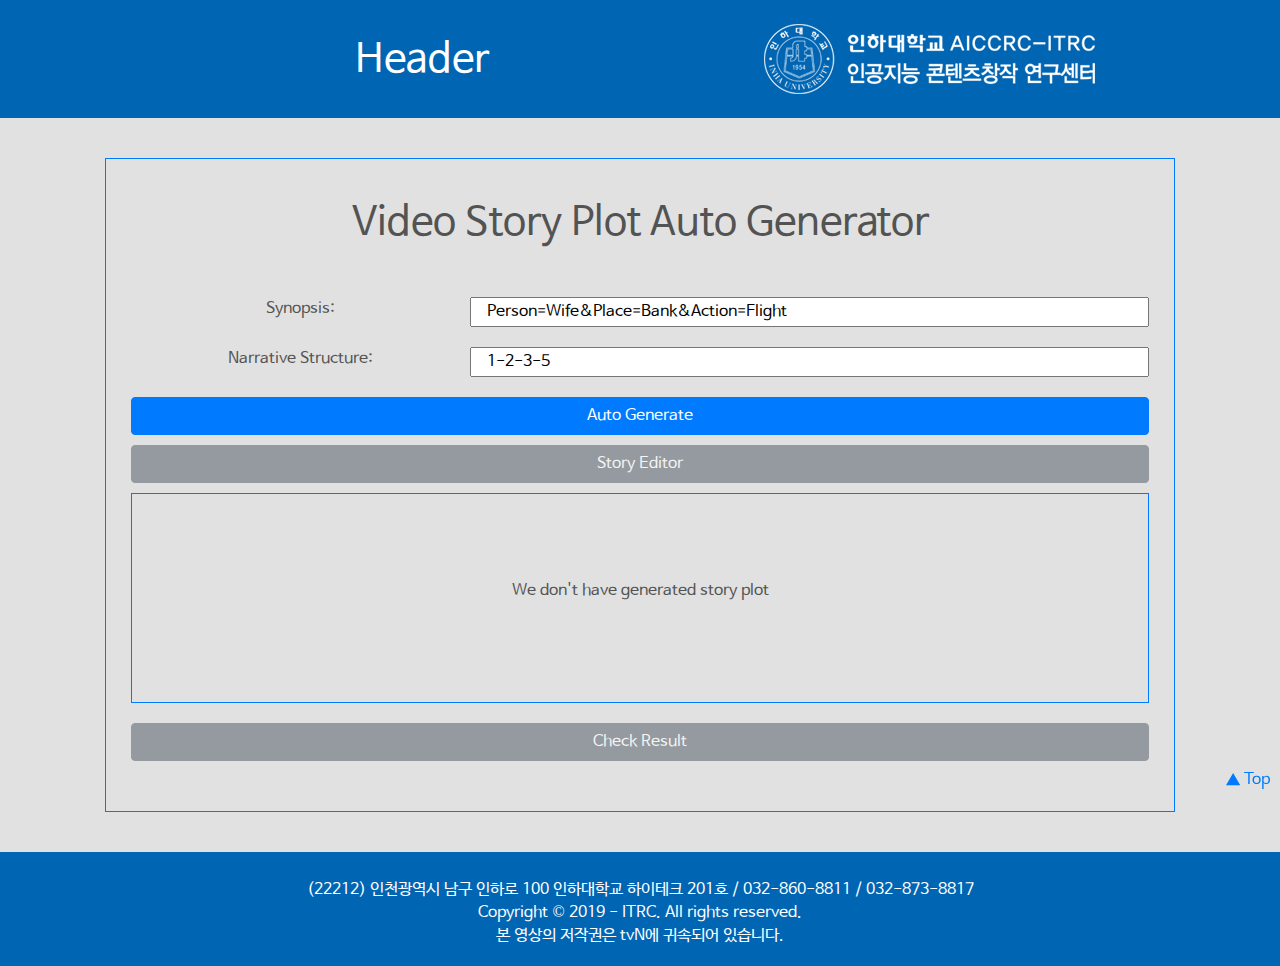
<file: index.html>
<!DOCTYPE html>
<html>
   <head>
      <meta charset='utf-8'>
      <title>AICCRC conflict graph</title>
      <link rel="shortcut icon" href="favicon.ico" type="image/x-icon" />
      <link rel='stylesheet' href='./css/bootstrap.css'/>
      <link rel='stylesheet' href='./css/bootstrap.min.css'/>
      <link rel='stylesheet' href='./css/bootstrap.scrollbar.css'/>
      <link href='./css/metadata_view.css' rel='stylesheet' type='text/css'>
      <!-- http://youngkang.me/hangul-webfont-showcase/#/fonts/Godo -->
      <link href='./font/Godo.css' rel='stylesheet' type='text/css'>
      <!-- http://youngkang.me/hangul-webfont-showcase/#/fonts/NanumBarunGothic -->
      <link href='./font/NanumBarunGothic.css' rel='stylesheet' type='text/css'>
      <link rel="stylesheet" type="text/css" href="index.css">
      <script src="index.js"></script>
      <script src='js/jquery-3.3.1.min.js'></script>
      <script src='js/bootstrap.bundle.min.js'></script>
      <style>
         .container{
         margin: auto;
         }
         canvas{
         -moz-user-select: none;
         -webkit-user-select: none;
         -ms-user-select: none;
         }
         .sceneimgsheader{
         float: left;
         box-sizing: border-box;
         margin: 0 2px;
         }
         .sceneimgsdiv{
         overflow-y: auto;
         overflow-x: hidden;
         padding: 5px 0;
         /* border: 1px solid rgb(119, 125, 129); */
         box-sizing: border-box;
         /* height: 800px; */
         max-height: 800px;
         /* background-color: white; */
         color:rgb(119, 125, 129)
         }
         #loading{
         opacity: 0.8;
         position: absolute;
         z-index: 1;
         padding: 0;
         margin: 0;
         top: 0;
         left: 0;
         width: 100%;
         height: 100%;
         background-color: black;
         }
         .loadingcenter{
         position: absolute;
         top: 50%;
         left: 50%;
         color:white;
         }
         .mysearch{
         margin: 0 auto;
         display: flex;
         justify-content: center; 
         }
         #btn-play{
         visibility: hidden;
         }
      </style>
   </head>
   <body>
      <header class="row main-header py-4" id="main-header">
         <div class="col-lg-1 col-md-0"></div>
         <div class="col-lg-6 col-md-12 text-center pt-2 mt-1">
            <h1 id="header-title">Header</h1>
         </div>
         <div class="col-lg-3 col-md-12 text-center">
            <img id="aiccrc-itrc-logo" src="./img/center_logo.png">
         </div>
         <div class="col-lg-2 col-md-0"></div>
      </header>



      <section class="container">

         

         <div class="small-container border border-primary">

            <div class="row">
                  <button type="button" class="btn btn-info btn-sm col-lg-2 col-md-2 col-sm-2" id="btn-home" onclick="homeButtonHandler()">Home</button>
            </div>

            <div id = "return-buttons-for-check-result" class="row">
                  <button type="button" class="btn btn-info btn-sm col-lg-2 col-md-2 col-sm-2" id="btn-back-to-story-editor" onclick="backToEditorHandler()">Story Editor</button>
                  <div class="col-lg-8 col-md-8 col-sm-8"></div>
                  <button type="button" class="btn btn-info btn-sm col-lg-2 col-md-2 col-sm-2" id="btn-home-for-check-result" onclick="homeButtonHandlerForCheckResult()">Home</button>
            </div>



            <div id="video-story-plot-auto-generator" >
               <h1>Video Story Plot Auto Generator</h1>

               <div class="row input-box">
                  <span class="input-label col-lg-4 col-md-4 col-sm-12">Synopsis:</span>
                  <input class="input-text-area col-lg-8 col-md-8 col-sm-12" id="synopsis-value" type="text" name="" value="Person=Wife&Place=Bank&Action=Flight">
                           
               </div>

               <div class="row input-box">
                  <span class="input-label col-lg-4 col-md-4 col-sm-12">Narrative Structure:</span>
                  <input class="input-text-area col-lg-8 col-md-8 col-sm-12" id="narrative-value" type="text" name="" value="1-2-3-5">
                     
                  
               </div>
               <div class="row">
                  <button type="button" class="btn btn-primary col-lg-12 col-md-12 col-sm-12" id="btn-auto-generate" onclick="autoGenerateHandler()">
                  Auto Generate</button>
               </div>
               
               <div class="row">
                  <button type="button" class="btn btn-secondary col-lg-12 col-md-12 col-sm-12" id="btn-story-edit" onclick="storyEditHandler()" disabled>Story Editor</button>
               </div>
               
               <div id="story-plot" class="row border border-primary">
                  <span>We don't have generated story plot</span>
               </div>

            </div>

            
            
            <div class="row">
                  <button type="button" class="btn btn-secondary col-lg-12 col-md-12 col-sm-12" id="btn-check-result" onclick="checkResultHandler()" disabled>Check Result</button>
            </div>

            <!--Hidden at the beginning-->
            
            <div id="video-shot-selector">
               
               <div id="search-query-div" class="row">
                  <span class="col-lg-4 col-md-4 col-sm-12">
                  Scene <span id="scene-id"></span> | Keyword to search a shot:
                   </span>

                  <input class="col-lg-6 col-md-4 col-sm-12" type="text" name="" value="Person=Wife&Action=Smile">

                  <div class="col-lg-1 col-md-2 col-sm-12">
                     <button class="btn btn-primary" type="button" id="btn-search" onclick="searchButtonHandler()">Search</button> 
                  </div>

                  <div class="col-lg-1 col-md-2 col-sm-12">
                     <button class="btn btn-primary" type="button" id="btn-cancel" onclick="cancelButtonHandler()">Cancel</button>
                  </div>
               </div>
            <!--Hidden at the beginning-->
                <div class="row">
                  <div id="selectable-shot-displayer" class="border border-primary col-lg-12 col-md-12 col-sm-12">
                     <span>Empty</span>            
                  </div>
               </div>
               
            </div>
            
            <div class="row">
               <div id="final-video" class="border border-primary col-lg-12 col-md-12 col-sm-12"><span>Placeholder Content</span></div>
            </div>

            <div class="row">
               <div id="final-story-plot" class="border border-primary col-lg-12 col-md-12 col-sm-12"></div>
            </div>

            <!--Hidden at the beginning-->
            <div class="row">
               <div id="editable-story-plot">
            </div>

            </div>
         
         </div>
        
        
      </section>




      <footer class="row main-footer pt-4 pb-3">
         <div class="col-12 text-center">
            <h6 class="my-1">(22212) 인천광역시 남구 인하로 100 인하대학교 하이테크 201호 / 032-860-8811 / 032-873-8817</h6>
            <h6 class="my-1">Copyright © 2019 - ITRC. All rights reserved. </h6>
            <h6 class="my-1">본 영상의 저작권은 tvN에 귀속되어 있습니다. </h6>
         </div>
      </footer>
      <div id="topbutton" class="topbutton"><a href="#main-header">▲ Top</a></div>
   </body>
</html>
</file>
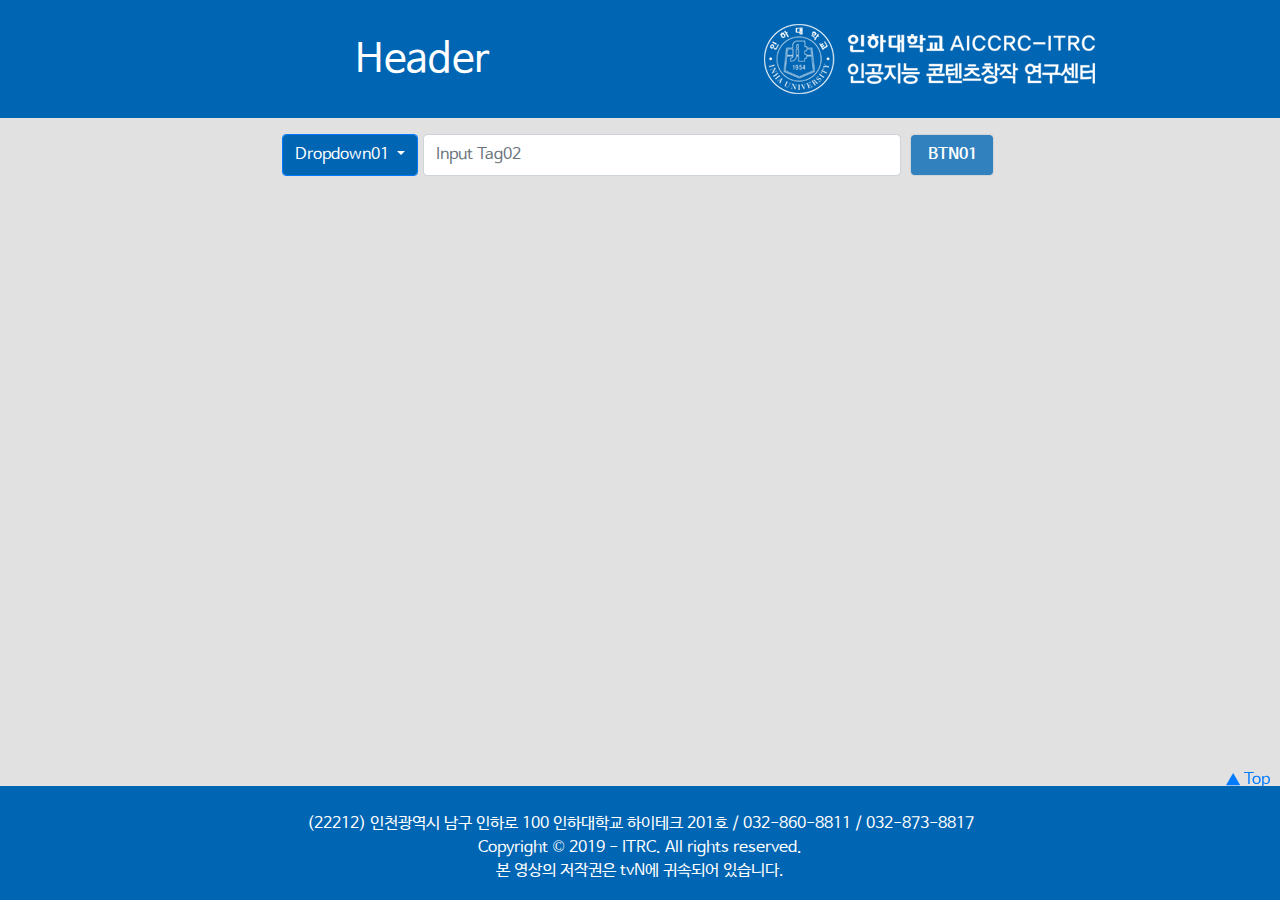
<file: backup.html>
<!DOCTYPE html>
<html>
   <head>
      <meta charset='utf-8'>
      <title>AICCRC conflict graph</title>
      <link rel="shortcut icon" href="favicon.ico" type="image/x-icon" />
      <link rel='stylesheet' href='./css/bootstrap.min.css'/>
      <link rel='stylesheet' href='./css/bootstrap.scrollbar.css'/>
      <link href='./css/metadata_view.css' rel='stylesheet' type='text/css'>
      <!-- http://youngkang.me/hangul-webfont-showcase/#/fonts/Godo -->
      <link href='./font/Godo.css' rel='stylesheet' type='text/css'>
      <!-- http://youngkang.me/hangul-webfont-showcase/#/fonts/NanumBarunGothic -->
      <link href='./font/NanumBarunGothic.css' rel='stylesheet' type='text/css'>
      <script src='js/jquery-3.3.1.min.js'></script>
      <script src='js/bootstrap.bundle.min.js'></script>
      <style>
         .container{
         margin: auto;
         }
         canvas{
         -moz-user-select: none;
         -webkit-user-select: none;
         -ms-user-select: none;
         }
         .sceneimgsheader{
         float: left;
         box-sizing: border-box;
         margin: 0 2px;
         }
         .sceneimgsdiv{
         overflow-y: auto;
         overflow-x: hidden;
         padding: 5px 0;
         /* border: 1px solid rgb(119, 125, 129); */
         box-sizing: border-box;
         /* height: 800px; */
         max-height: 800px;
         /* background-color: white; */
         color:rgb(119, 125, 129)
         }
         #loading{
         opacity: 0.8;
         position: absolute;
         z-index: 1;
         padding: 0;
         margin: 0;
         top: 0;
         left: 0;
         width: 100%;
         height: 100%;
         background-color: black;
         }
         .loadingcenter{
         position: absolute;
         top: 50%;
         left: 50%;
         color:white;
         }
         .mysearch{
         margin: 0 auto;
         display: flex;
         justify-content: center; 
         }
         #btn-play{
         visibility: hidden;
         }
      </style>
   </head>
   <body>
      <header class="row main-header py-4" id="main-header">
         <div class="col-lg-1 col-md-0"></div>
         <div class="col-lg-6 col-md-12 text-center pt-2 mt-1">
            <h1 id="header-title">Header</h1>
         </div>
         <div class="col-lg-3 col-md-12 text-center">
            <img id="aiccrc-itrc-logo" src="./img/center_logo.png">
         </div>
         <div class="col-lg-2 col-md-0"></div>
      </header>
      <section class="container">
         <div id="loading" class="loading"></div>
         <nav class="mysearch row main-search py-3" style='width:100%; margin:auto;'>
            <!-- Dropdown -->
            <div class="dropdown" style='margin-right: 5px;'>
               <button id='storytemplatebtn' class="btn btn-primary dropdown-toggle form-control py-2" type="button" style='background-color:rgb(0,101,179);color:rgb(255,255,255);' data-toggle="dropdown"> Dropdown01 <span class="caret"></span></button>
               <ul class="dropdown-menu" style="min-width:120px">
                  <li><a class="dropdown-item storyitem" style='text-align: center;'>Item01</a></li>
                  <li><a class="dropdown-item storyitem" style='text-align: center;'>Item02</a></li>
                  <li><a class="dropdown-item storyitem" style='text-align: center;'>Item03</a></li>
               </ul>
            </div>
            <!-- Input tag -->
            <div class=""  style='margin-right: 5px;'>
               <input type="search" class="form-control py-2"  size='30' placeholder="Input Tag02" name='conflict_degrees' id='conflict_degrees'>   <!-- value="이름=장그래" -->
            </div>
            <div class="col-lg-1 col-md-2 col-4 px-1">
               <!-- BTN -->
               <button class="form-control py-2 btn-search" id="btn-search">BTN01</button>
            </div>
         </nav>
      </section>
      <footer class="row main-footer pt-4 pb-3 fixed-bottom">
         <div class="col-12 text-center">
            <h6 class="my-1">(22212) 인천광역시 남구 인하로 100 인하대학교 하이테크 201호 / 032-860-8811 / 032-873-8817</h6>
            <h6 class="my-1">Copyright © 2019 - ITRC. All rights reserved. </h6>
            <h6 class="my-1">본 영상의 저작권은 tvN에 귀속되어 있습니다. </h6>
         </div>
      </footer>
      <div id="topbutton" class="topbutton"><a href="#main-header">▲ Top</a></div>
   </body>
</html>
</file>
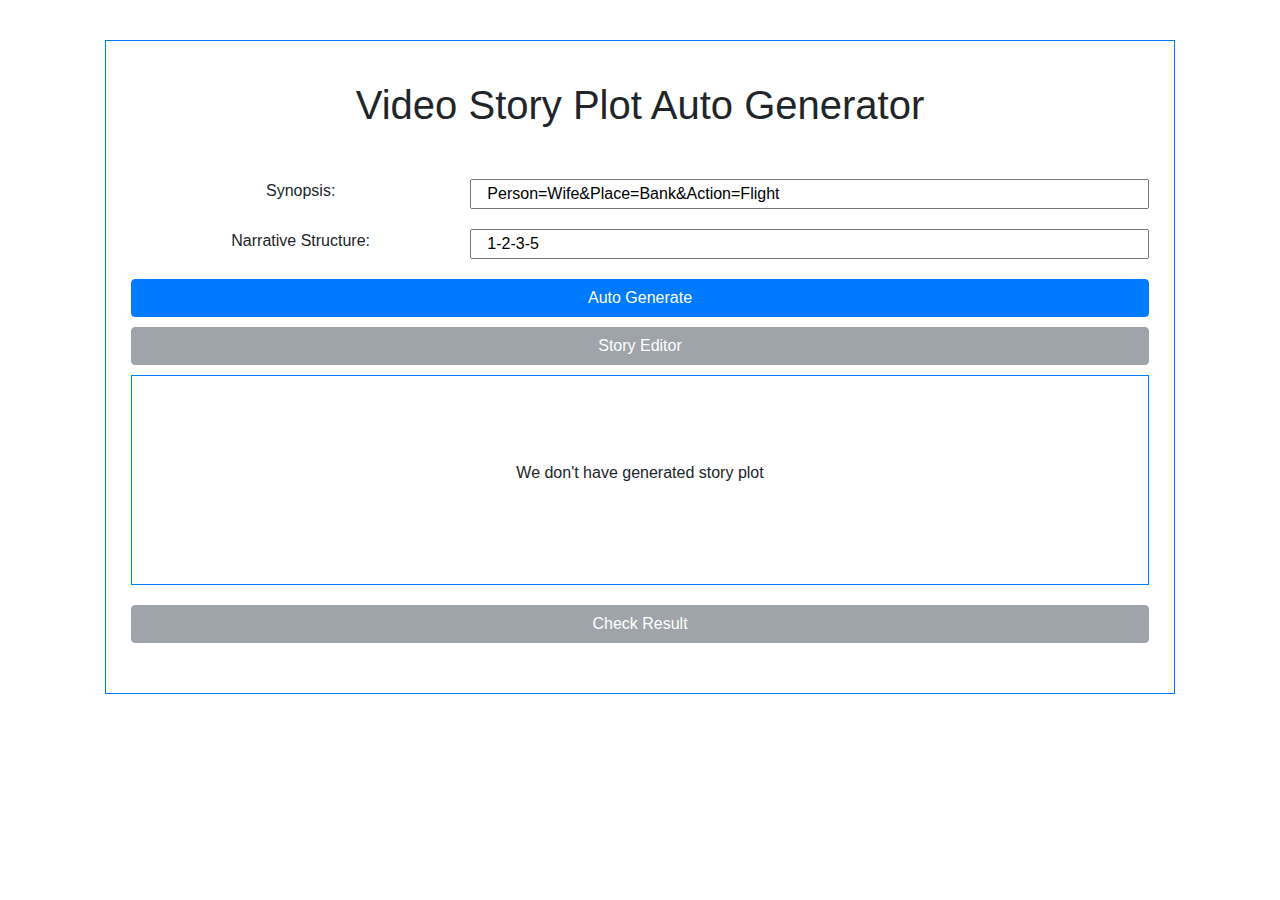
<file: Video Plot Story Generator.html>
<!DOCTYPE html>
<html>
	<head>
		<meta content="text/html;charset=utf-8" http-equiv="Content-Type">
		<meta content="utf-8" http-equiv="encoding">
		<title>Story Plot Generator</title>
		<link rel="stylesheet" type="text/css" href="index.css">
		<link rel='stylesheet' href='./css/bootstrap.css'/>
		<link rel='stylesheet' href='./css/bootstrap.min.css'/>
		<link rel='stylesheet' href='./css/bootstrap.scrollbar.css'/>
		<script src="index.js"></script>
	</head>
	
	<body>

	<section class="container"> 
		<div class="small-container border border-primary">

			<div id="video-story-plot-auto-generator" >
				<h1>Video Story Plot Auto Generator</h1>

				<div class="row input-box">
					<span class="input-label col-lg-4 col-md-4 col-sm-12">Synopsis:</span>
					<input class="input-text-area col-lg-8 col-md-8 col-sm-12" id="synopsis-value" type="text" name="" value="Person=Wife&Place=Bank&Action=Flight">
								
				</div>

				<div class="row input-box">
					<span class="input-label col-lg-4 col-md-4 col-sm-12">Narrative Structure:</span>
					<input class="input-text-area col-lg-8 col-md-8 col-sm-12" id="narrative-value" type="text" name="" value="1-2-3-5">
						
					
				</div>
				<div class="row">
					<button type="button" class="btn btn-primary col-lg-12 col-md-12 col-sm-12" id="btn-auto-generate" onclick="autoGenerateHandler()">
					Auto Generate</button>
				</div>
				
				<div class="row">
					<button type="button" class="btn btn-secondary col-lg-12 col-md-12 col-sm-12" id="btn-story-edit" onclick="storyEditHandler()" disabled>Story Editor</button>
				</div>
				
				<div id="story-plot" class="row border border-primary">
					<span>We don't have generated story plot</span>
				</div>

			</div>

			
			<div class="row">
					<button type="button" class="btn btn-secondary col-lg-12 col-md-12 col-sm-12" id="btn-check-result" onclick="checkResultHandler()" disabled>Check Result</button>
			</div>

			<!--Hidden at the beginning-->
			
			<div id="video-shot-selector">
				
				<div id="search-query-div" class="row">
					<span class="col-lg-4 col-md-4 col-sm-12">
					Scene <span id="scene-id"></span> | Keyword to search a shot:
				    </span>

					<input class="col-lg-6 col-md-4 col-sm-12" type="text" name="" value="Person=Wife&Action=Smile">

					<div class="col-lg-1 col-md-2 col-sm-12">
						<button class="btn btn-primary" type="button" id="btn-search" onclick="searchButtonHandler()">Search</button> 
					</div>

					<div class="col-lg-1 col-md-2 col-sm-12">
						<button class="btn btn-primary" type="button" id="btn-cancel" onclick="cancelButtonHandler()">Cancel</button>
					</div>
				</div>
			<!--Hidden at the beginning-->
			    <div class="row">
					<div id="selectable-shot-displayer" class="border border-primary col-lg-12 col-md-12 col-sm-12">
						<span>Empty</span>				
					</div>
				</div>
				
			</div>
			
			<div class="row">
				<div id="final-video" class="border border-primary col-lg-12 col-md-12 col-sm-12"><span>Placeholder Content</span></div>
			</div>
			<div class="row">
				<div id="final-story-plot" class="border border-primary col-lg-12 col-md-12 col-sm-12"></div>
			</div>


			
			<!--Hidden at the beginning-->
			<div class="row">
				<div id="editable-story-plot">
			</div>

			</div>
			
		</div>
		
	</section>

	</body>
</html>
</file>
<file: css/metadata_view.css>
/*
metadata_view.css
Created by RedCarrot at 20180514_0240
Updated by RedCarrot at 20180517_0155 - 하단 크기 변경
Updated by RedCarrot at 20180522_0720 - 소개 페이지 추가 및 Top 버튼
Updated by RedCarrot, Shakerato at 20191207_1530 - 시공간 분석 기능 추가
*/

* { 
    box-sizing: border-box;
    font-family: 'NanumBarunGothic', 'Sans-serif';
}
body {
    background-color:rgb(225,225,225);
    color:rgb(83,83,83);
}
.main-header {
    background-color:rgb(0,101,179);
    color:rgb(255,255,255);
    font-weight: bolder;
    font-family: 'Godo', 'Sans-serif';
}
.main-search {
    background-color:rgb(225,225,225);
    color:rgb(83,83,83);
}
.main-tip {
    /* background-color:rgb(200,200,255); */
    background-color:rgba(0,175,236, 0.1);
    border: solid 1px rgb(100,100,155);
    color:rgb(83,83,83);
}
.main-content {
    background-color:rgb(225,225,225);
    color:rgb(83,83,83);
}
.main-footer {
    background-color:rgb(0,101,179);
    color:rgb(255,255,255);
    font-family: 'NanumBarunGothic', 'Sans-serif';
}
.main-footer a {
    color:rgb(255,255,255);
    text-decoration:underline;
}
.loading {
    display: none;
    position: absolute;
    left: 0px;
    top: -0px;
    z-index: 100;    
    background-color:rgba(200,200,200,.75);
    /* 테스트용 */
    /* background-color:red;     */
}
.table-result {
    width: 100%;
    background-color: rgb(183, 206, 248);
    /* border-style: soild none;
    border-color: blue blue;
    border-width: 0 2; */
    color:rgb(83,83,83);
}
li span {
    text-decoration-line: underline;
}
.search-result-head {
    background-color:rgba(0,175,236, 0.1);
    border: solid 1px rgb(100,100,155);
    color:rgb(83,83,83);
}
.result-content {
    /* background-color:rgb(200,255,200); */
    /* background-color:rgb(200,255,255); */
    /* background-color:rgb(255,255,240); */
    /* background-color:rgb(235,235,255); */
    background-color:rgb(160,165,255);
    /* color: rgb(100,100,100); */
    color: rgb(250,250,250);
}
.result-content-head {
    font-weight: bold;
    background-color:rgb(48,129,189);
    color: rgb(250,250,250);
}
.result-content-even {
    background-color:rgba(191,191,191,0.1);
    color: rgb(100,100,100);
}
.result-content-odd {
    background-color:rgba(0,175,236, 0.1);
    color: rgb(100,100,100);
}
.result-content video {
    width: 100%
}
.result-content img {
    width: 100px;
    height: 60px;
}
.result-content .explanation {
    color: chocolate;
}
.result-content .dialogue {
    color: darkblue;
}
.btn-search {
    background-color: rgb(48,129,189);
    color: rgb(255,255,255);
    font-weight: bolder;
}
.btn-spatiotemporal {
    background-color: rgb(48,129,189);
    color: rgb(255,255,255);
    font-weight: bolder;
}
.btn-tip {
    background-color: rgb(48,129,189);
    color: rgb(255,255,255);
    font-weight: bolder;
}
.topbutton {
    position: fixed;
    bottom: 12%;
    right: 10px;
}
.SceneScriptByPlot {
    /* line-height: 0.6; */
}
.intro-modal-dialog {
    /* max-width: 1200px; */
    max-width: 1400px;
}

#cy {
    height: 100%;
    width: 100%;
    position: absolute;
    left: 0;
    top: 0;
}
</file>
<file: font/Godo.css>
@font-face {
    font-family: 'Godo';
    font-weight: 500;
    src: url('./GodoM.woff') format('woff');
}
@font-face {
    font-family: 'Godo';
    font-weight: 700;
    src: url('./GodoB.woff') format('woff');
}
</file>
<file: font/NanumBarunGothic.css>
@font-face {
    font-family: 'NanumBarunGothic';
    font-weight: 200;
    src: url('./NanumBarunGothicUltraLight.woff') format('woff');
}
@font-face {
    font-family: 'NanumBarunGothic';
    font-weight: 300;
    src: url('./NanumBarunGothicLight.woff') format('woff');
}
@font-face {
    font-family: 'NanumBarunGothic';
    font-weight: 500;
    src: url('./NanumBarunGothic.woff') format('woff');
}
@font-face {
    font-family: 'NanumBarunGothic';
    font-weight: 700;
    src: url('./NanumBarunGothicBold.woff') format('woff');
}
</file>
<file: index.css>
.main-container {
	border: 1px solid blue;
	width: 800px;
	height: 840px;
	margin: auto;
	text-align: center;
	box-sizing: border-box;

}

.small-container {
	padding: 40px;
	margin: 40px 20px;	
	
	
}

#video-story-plot-auto-generator > h1 {
	text-align: center;
	margin-bottom: 50px;
}

.input-box {
    margin-bottom: 20px;
}

.input-label {
	text-align: center;		
	
}

.input-text-area {

	
}

#btn-auto-generate {
	/*width: 100%;
	background-color: #436ee8;
	color: white;
	padding: 10px 0;*/
	margin-bottom: 10px;
}

#btn-story-edit, #btn-check-result {
	/*width: 100%;
	background-color: grey;
	color: white;
	padding: 10px 0;*/
	margin-bottom: 10px;
}

#btn-home {
	margin-bottom: 10px;
}





#story-plot {
	height: 210px;
	position: relative;
    overflow-x: scroll;
	white-space: nowrap;
    margin-bottom: 20px;
    display: block;
    text-align: center;
}

#editable-story-plot {
    box-sizing: border-box;
    -moz-box-sizing:    border-box;
    -webkit-box-sizing: border-box;
	border: 1px solid blue;
	height: 250px;
	display: flex;

	position: relative;

   /*scrolling begins*/
	overflow-x: scroll;
	/*overflow-y: hidden;*/
	white-space: nowrap;
    margin-bottom: 20px;
    text-align: center;
   
}

#video-shot-selector {
    box-sizing: border-box;
    -moz-box-sizing:    border-box;
    -webkit-box-sizing: border-box;
	height: 260px;   
    margin-bottom: 50px;

    position: relative;
   
}





.scene-shot {
	
	position: relative;
	margin: 10px 10px;
	display: inline-block;   
	width: auto;
	
}

.editable-scene-shot {
	box-sizing: border-box;
    -moz-box-sizing:    border-box;
    -webkit-box-sizing: border-box;
	display: inline-block;
	margin-left: 10px;	
	float: left;
	
	
}

.editable-scene-image-container {
	margin: auto;
}

.add-button-div {
	box-sizing: border-box;
    -moz-box-sizing:    border-box;
    -webkit-box-sizing: border-box;
	display: inline-block;
	float: left;
	margin-left: 10px;
	padding-top: 50px; 
}


.add-button-cls {
	margin: auto;

}

.scene-shot > img {   

    
}

.scene-shot > p {   
text-align: center;
    
}


.editable-scene-shot > img {   

    
}

#story-plot > span {
	 
	margin-top: 85px; 
	display: inline-flex;
    align-items: center;
	
	
}


/*button span */
.add-button-text {
	display: block;
	transform: rotate(-90deg);
	-ms-transform:rotate(-90deg); /* IE 9 */
	-moz-transform:rotate(-90deg); /* Firefox */
	-webkit-transform:rotate(-90deg); /* Safari and Chrome */
	-o-transform:rotate(-90deg); /* Opera */"

}




#btn-search {
	padding-right: 10px;
}
#btn-cancel {
	padding-right: 10px;
	
}

#selectable-shot-displayer {
	margin-top: 20px;
	box-sizing: border-box;
    -moz-box-sizing:    border-box;
    -webkit-box-sizing: border-box;
	
	
	display: flex;
	position: relative;
   /*scrolling begins*/
	overflow-x: scroll;
	/*overflow-y: hidden;*/
	white-space: nowrap;
	height: 240px;
	text-align: center;
    
}


#selectable-shot-displayer > span {
	line-height: 120px;
	margin: auto;

}

#final-video {
	margin-top: 20px;
	box-sizing: border-box;
    -moz-box-sizing:    border-box;
    -webkit-box-sizing: border-box;
	
	
	display: flex;
	position: relative;
   /*scrolling begins*/
	
	/*overflow-y: hidden;*/
	
	height: 325px;


}

#final-video > span {
	margin: auto;
}

#final-story-plot {
	margin-top: 20px;
	box-sizing: border-box;
	
	height: 210px;
	position: relative;

   /*scrolling begins*/
	overflow-x: scroll;
	/*overflow-y: hidden;*/
	white-space: nowrap;
    margin-bottom: 20px;

}
</file>
